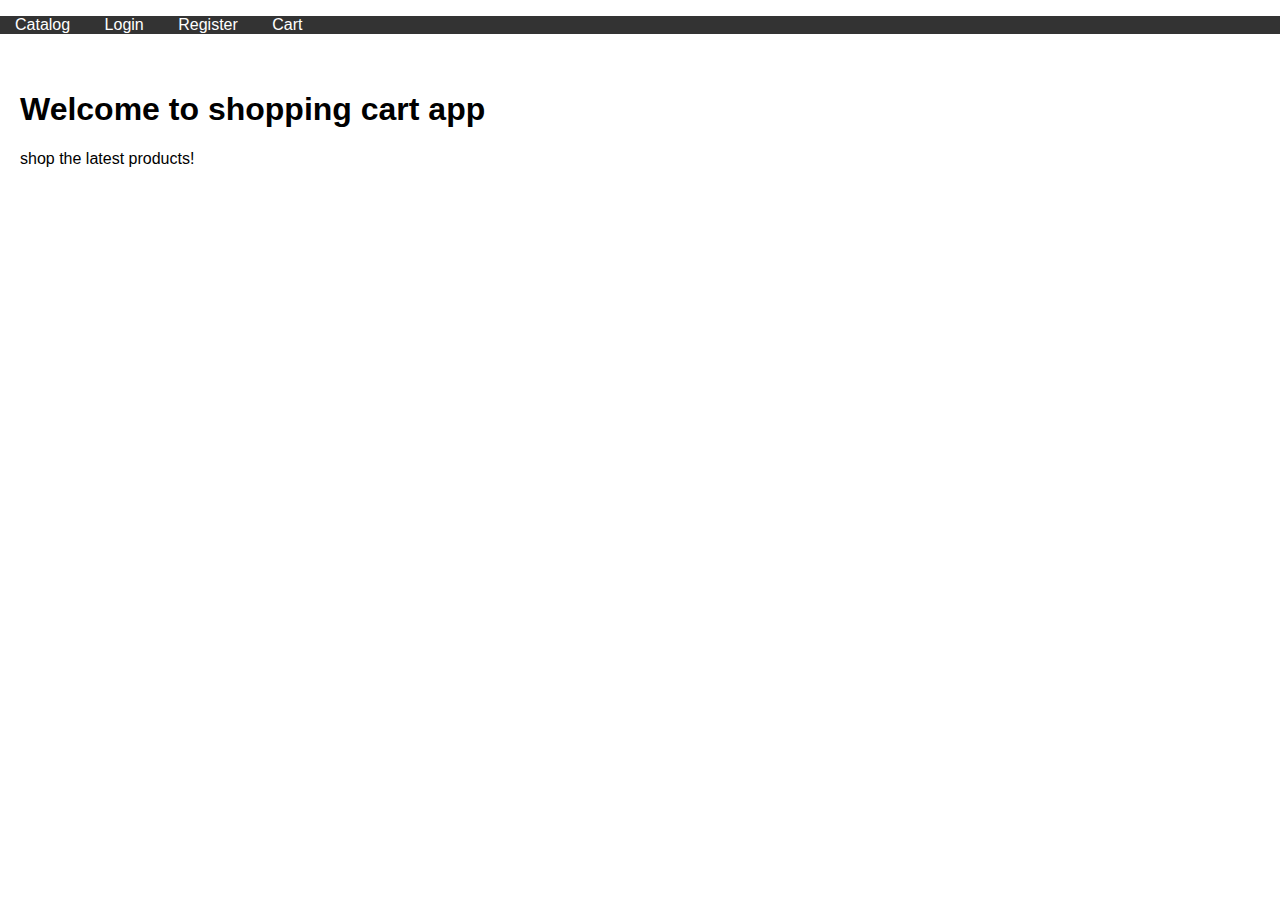
<file: index.html>
<!DOCTYPE html>
<html lang="en">
<head>
    <meta charset="UTF-8">
    <meta name="viewport" content="width=device-width, initial-scale=1.0">
    <link rel="stylesheet" href="style.css">
    <title>Shopping cart app</title>
</head>
<body>
    <header>
        <nav>
            <ul>
                <li><a href="catalog.html">Catalog</a></li>
                <li><a href="login.html">Login</a></li>
                <li><a href="register.html">Register</a></li>
                <li><a href="cart.html">Cart</a></li>
            </ul>
        </nav>
    </header>
    <main>
        <h1>Welcome to shopping cart app</h1>
        <p>shop the latest products!</p>
    </main>
</body>
</html>
</file>
<file: style.css>
body {
    font-family: Arial, sans-serif;
    margin: 0;
    padding: 0;
}

header {
    background: #333;
    color: #ffffff;
}

nav ul {
    list-style: none;
    padding: 0;
}

nav ul li {
    display: inline;
    margin: 15px;
}

nav ul li a {
    color: #fff;
    text-decoration: none;
}

main {
    padding: 20px;
}

.product-grid {
    display: grid;
    grid-template-columns: repeat(auto-fill, minmax(200px, 1fr));
    gap: 15px;
}

.product-card, .cart-item {
    border: 1px solid #ccc;
    padding: 15px;
    text-align: center;
}

.cart-items {
    display: flex;
    flex-direction:column;
    gap: 10px;
}
</file>
